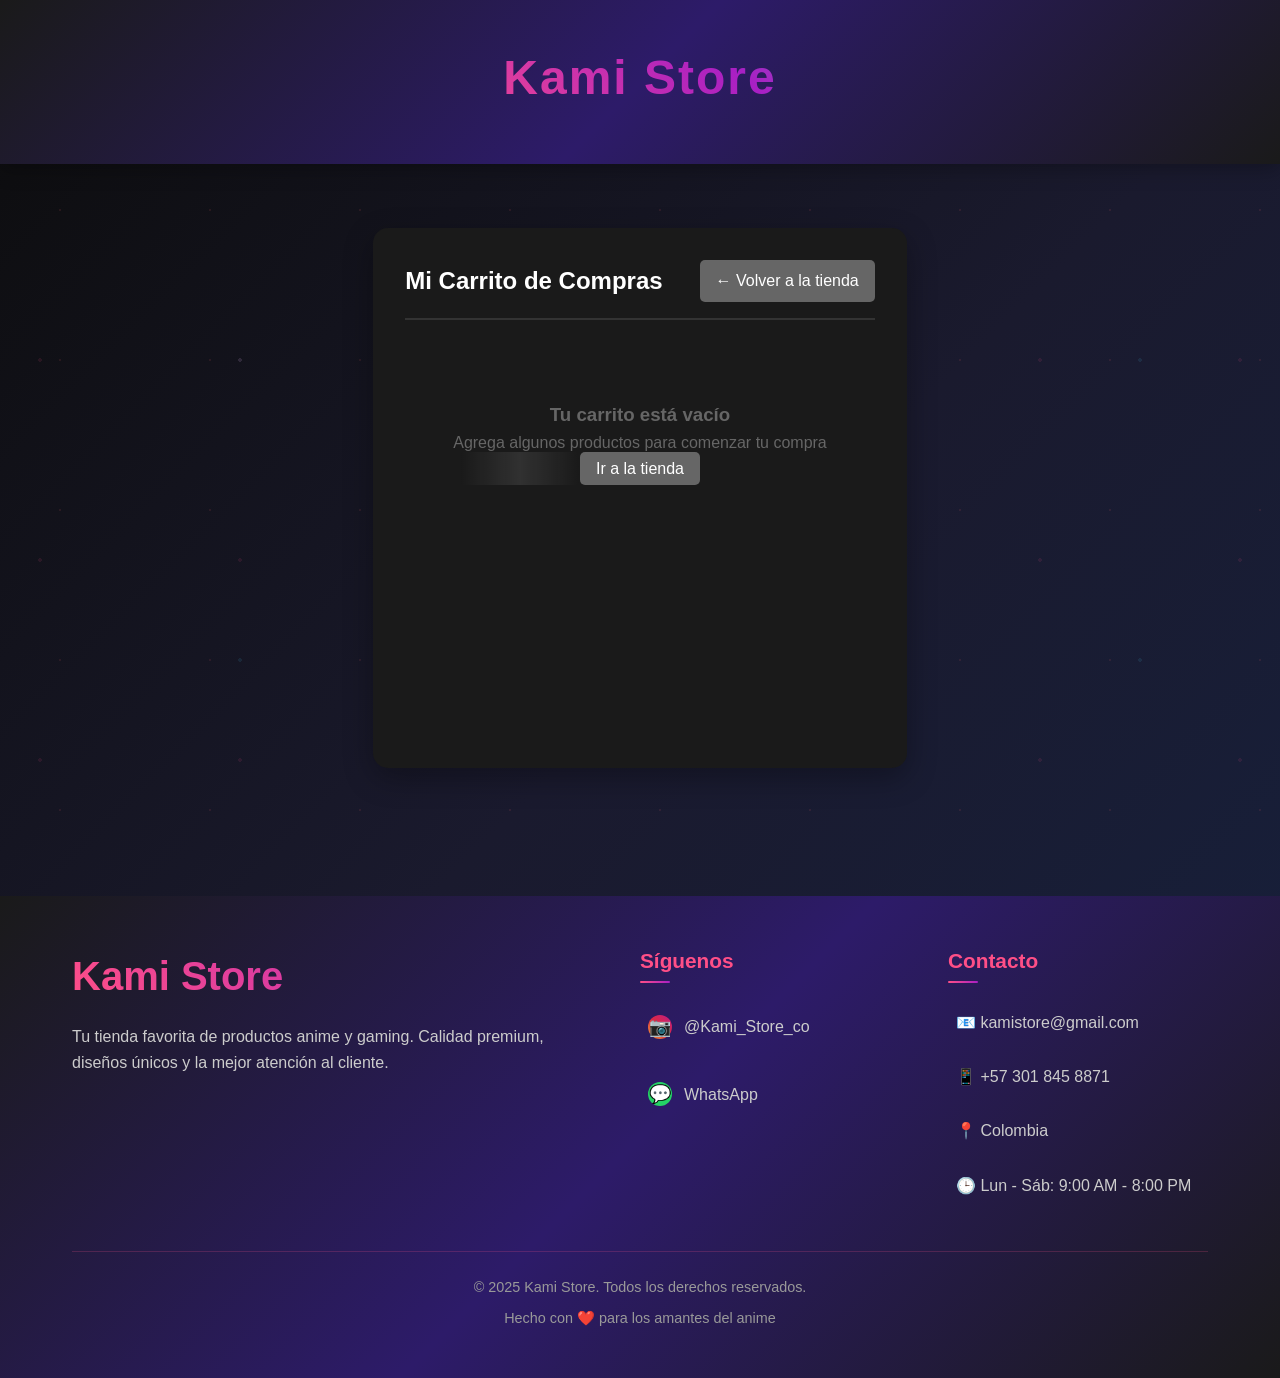
<file: carrito.html>
<!DOCTYPE html>
<html lang="es">
<head>
  <meta charset="UTF-8" />
  <meta name="viewport" content="width=device-width, initial-scale=1.0"/>
  <title>Mi Carrito - Kami Store</title>
  <link rel="stylesheet" href="styles.css" />
  <style>
    /* ===== ESTILOS PARA EL HEADER ===== */
    header {
      background: linear-gradient(135deg, #1a1a1a 0%, #2d1b69 50%, #1a1a1a 100%);
      color: white;
      text-align: center;
      padding: 2rem 0;
      position: relative;
      overflow: hidden;
    }

    header::before {
      content: '';
      position: absolute;
      top: 0;
      left: -100%;
      width: 100%;
      height: 3px;
      background: linear-gradient(90deg, transparent, #ff4f87, #a81fc4, transparent);
      animation: headerShine 4s infinite;
    }

    @keyframes headerShine {
      0% { left: -100%; }
      100% { left: 100%; }
    }

    /* Logo interactivo igual al de la página principal */
    #logo-kami {
      font-size: 3rem;
      font-weight: bold;
      background: linear-gradient(45deg, #ff4f87, #a81fc4, #4ecdc4);
      background-size: 200% 200%;
      -webkit-background-clip: text;
      -webkit-text-fill-color: transparent;
      background-clip: text;
      animation: gradientShift 3s ease-in-out infinite;
      cursor: pointer;
      transition: all 0.3s ease;
      display: inline-block;
      position: relative;
      text-decoration: none;
      margin: 0;
      padding: 0.5rem 1rem;
      border-radius: 15px;
    }

    #logo-kami:hover {
      transform: scale(1.05);
      filter: drop-shadow(0 0 20px rgba(255, 79, 135, 0.6));
    }

    #logo-kami:active {
      transform: scale(0.95);
    }

    #logo-kami.clicked {
      animation: logoClick 0.6s ease;
    }

    @keyframes logoClick {
      0% { transform: scale(1); }
      25% { transform: scale(0.95) rotate(-2deg); }
      50% { transform: scale(1.1) rotate(2deg); }
      75% { transform: scale(0.98) rotate(-1deg); }
      100% { transform: scale(1) rotate(0deg); }
    }

    @keyframes gradientShift {
      0% { background-position: 0% 50%; }
      50% { background-position: 100% 50%; }
      100% { background-position: 0% 50%; }
    }

    /* Efecto de partículas flotantes */
    #logo-kami::before {
      content: '';
      position: absolute;
      top: 0;
      left: 0;
      right: 0;
      bottom: 0;
      background: linear-gradient(
        45deg,
        transparent 30%,
        rgba(255, 255, 255, 0.1) 50%,
        transparent 70%
      );
      opacity: 0;
      transform: translateX(-100%);
      transition: all 0.6s ease;
      border-radius: 15px;
    }

    #logo-kami:hover::before {
      opacity: 1;
      transform: translateX(100%);
    }

    .carrito-page {
      max-width: 800px;
      margin: 2rem auto;
      padding: 2rem;
      background: #1a1a1a;
      border-radius: 15px;
      box-shadow: 0 10px 30px rgba(0, 0, 0, 0.3);
      min-height: 60vh;
    }
    
    .carrito-header {
      display: flex;
      justify-content: space-between;
      align-items: center;
      margin-bottom: 2rem;
      border-bottom: 2px solid #333;
      padding-bottom: 1rem;
    }
    
    .btn-volver {
      background: #666;
      color: white;
      padding: 0.5rem 1rem;
      border: none;
      border-radius: 5px;
      cursor: pointer;
      text-decoration: none;
      transition: background 0.3s;
    }
    
    .btn-volver:hover {
      background: #777;
    }
    
    .carrito-item {
      display: flex;
      justify-content: space-between;
      align-items: center;
      padding: 1rem;
      margin-bottom: 1rem;
      background: #2a2a2a;
      border-radius: 10px;
      border-left: 4px solid #ca0f82;
    }
    
    .item-info {
      flex: 1;
    }
    
    .item-nombre {
      font-weight: bold;
      color: #fff;
      margin-bottom: 0.5rem;
    }
    
    .item-precio {
      color: #ff6b6b;
      font-size: 1.1rem;
    }
    
    .item-cantidad {
      display: flex;
      align-items: center;
      gap: 1rem;
      margin: 0 2rem;
    }
    
    .btn-cantidad {
      background: #ff6b6b;
      color: white;
      border: none;
      width: 30px;
      height: 30px;
      border-radius: 50%;
      cursor: pointer;
      font-size: 16px;
      display: flex;
      align-items: center;
      justify-content: center;
    }
    
    .btn-eliminar {
      background: #dc3545;
      color: white;
      border: none;
      padding: 0.5rem 1rem;
      border-radius: 5px;
      cursor: pointer;
    }
    
    .carrito-total {
      text-align: center;
      margin-top: 2rem;
      padding: 1rem;
      background: #333;
      border-radius: 10px;
    }
    
    .total-precio {
      font-size: 2rem;
      color: #ff6b6b;
      font-weight: bold;
    }
    
    .btn-whatsapp {
      background: #25d366;
      color: white;
      padding: 1rem 2rem;
      border: none;
      border-radius: 10px;
      font-size: 1.1rem;
      cursor: pointer;
      margin-top: 1rem;
      text-decoration: none;
      display: inline-block;
      transition: background 0.3s;
    }
    
    .btn-whatsapp:hover {
      background: #128c7e;
    }
    
    .carrito-vacio {
      text-align: center;
      padding: 3rem;
      color: #666;
    }

    /* Asegurar que el body tenga altura mínima */
    body {
      min-height: 100vh;
      display: flex;
      flex-direction: column;
    }

    main {
      flex: 1;
    }
    
    /* ===== ESTILOS PARA EL FOOTER ===== */
    footer {
      background: linear-gradient(135deg, #1a1a1a 0%, #2d1b69 50%, #1a1a1a 100%);
      color: white;
      margin-top: 4rem;
      position: relative;
      overflow: hidden;
    }

    footer::before {
      content: '';
      position: absolute;
      top: 0;
      left: -100%;
      width: 100%;
      height: 2px;
      background: linear-gradient(90deg, transparent, #ff4f87, transparent);
      animation: footerShine 3s infinite;
    }

    @keyframes footerShine {
      0% { left: -100%; }
      100% { left: 100%; }
    }

    .footer-container {
      max-width: 1200px;
      margin: 0 auto;
      padding: 3rem 2rem 1rem;
    }

    .footer-content {
      display: grid;
      grid-template-columns: 2fr 1fr 1fr;
      gap: 3rem;
      margin-bottom: 2rem;
    }

    /* Sección de marca */
    .footer-brand {
      opacity: 1;
      transform: translateY(0);
    }

    .footer-logo {
      font-size: 2.5rem;
      font-weight: bold;
      background: linear-gradient(45deg, #ff4f87, #a81fc4);
      -webkit-background-clip: text;
      -webkit-text-fill-color: transparent;
      background-clip: text;
      margin-bottom: 1rem;
      animation: logoGlow 2s ease-in-out infinite alternate;
    }

    @keyframes logoGlow {
      from { filter: drop-shadow(0 0 5px rgba(255, 79, 135, 0.3)); }
      to { filter: drop-shadow(0 0 15px rgba(255, 79, 135, 0.6)); }
    }

    .footer-description {
      color: #ccc;
      line-height: 1.6;
      font-size: 1rem;
    }

    /* Sección de redes sociales */
    .footer-social {
      opacity: 1;
      transform: translateY(0);
    }

    .footer-social h3 {
      color: #ff4f87;
      margin-bottom: 1.5rem;
      font-size: 1.3rem;
      position: relative;
    }

    .footer-social h3::after {
      content: '';
      position: absolute;
      bottom: -5px;
      left: 0;
      width: 30px;
      height: 2px;
      background: linear-gradient(90deg, #ff4f87, #a81fc4);
      border-radius: 2px;
    }

    .social-links {
      margin-bottom: 1rem;
    }

    .social-link {
      display: flex;
      align-items: center;
      color: #ccc;
      text-decoration: none;
      padding: 0.8rem 0;
      transition: all 0.3s ease;
      border-radius: 8px;
      padding-left: 0.5rem;
    }

    .social-link:hover {
      color: #ff4f87;
      background: rgba(255, 79, 135, 0.1);
      transform: translateX(10px);
    }

    .social-icon {
      margin-right: 12px;
      font-size: 18px;
      transition: all 0.3s ease;
    }

    .social-link:hover .social-icon {
      transform: scale(1.2);
    }

    /* Sección de contacto */
    .footer-contact {
      opacity: 1;
      transform: translateY(0);
    }

    .footer-contact h3 {
      color: #ff4f87;
      margin-bottom: 1.5rem;
      font-size: 1.3rem;
      position: relative;
    }

    
    .footer-contact h3::after {
      content: '';
      position: absolute;
      bottom: -5px;
      left: 0;
      width: 30px;
      height: 2px;
      background: linear-gradient(90deg, #ff4f87, #a81fc4);
      border-radius: 2px;
    }

    .contact-info {
      color: #ccc;
    }

    .contact-item {
      display: flex;
      align-items: center;
      margin-bottom: 0.8rem;
      padding: 0.5rem 0;
      transition: all 0.3s ease;
      border-radius: 5px;
      padding-left: 0.5rem;
    }

    .contact-item:hover {
      color: #ff4f87;
      background: rgba(255, 79, 135, 0.1);
      transform: translateX(5px);
    }

    .contact-icon {
      margin-right: 10px;
      font-size: 16px;
    }

    /* Sección inferior */
    .footer-bottom {
      text-align: center;
      padding: 1.5rem 0;
      border-top: 1px solid rgba(255, 79, 135, 0.2);
    }

    .footer-bottom p {
      color: #999;
      margin-bottom: 0.5rem;
      font-size: 0.9rem;
    }

    .heart {
      color: #ff4f87;
      animation: heartbeat 1.5s ease-in-out infinite;
    }

    @keyframes heartbeat {
      0% { transform: scale(1); }
      50% { transform: scale(1.1); }
      100% { transform: scale(1); }
    }

    /* Responsive para móviles */
    @media (max-width: 768px) {
      .footer-content {
        grid-template-columns: 1fr;
        gap: 2rem;
        text-align: center;
      }
      
      .footer-brand, .footer-social, .footer-contact {
        transform: translateY(0);
        opacity: 1;
      }

      #logo-kami {
        font-size: 2.5rem;
      }

      .carrito-page {
        margin: 1rem;
        padding: 1rem;
      }
    }
  </style>
</head>
<body>
  <header>
    <a href="index.html" id="logo-kami">Kami Store</a>
  </header>

  <main>
    <div class="carrito-page">
      <div class="carrito-header">
        <h2>Mi Carrito de Compras</h2>
        <a href="index.html" class="btn-volver">← Volver a la tienda</a>
      </div>
      
      <div id="carrito-contenido">
        <!-- Los items del carrito se cargarán aquí -->
      </div>

      <div id="carrito-total" class="carrito-total" style="display: none;">
        <div class="total-precio">Total: $<span id="total-precio">0</span></div>
        <a href="#" id="btn-whatsapp" class="btn-whatsapp">Finalizar compra por WhatsApp</a>
      </div>
      
      <div id="carrito-vacio" class="carrito-vacio">
        <h3>Tu carrito está vacío</h3>
        <p>Agrega algunos productos para comenzar tu compra</p>
        <a href="index.html" class="btn-volver">Ir a la tienda</a>
      </div>
    </div>
  </main>

  <!-- Footer -->
  <footer>
    <div class="footer-container">
      <div class="footer-content">
        <!-- Sección de la marca -->
        <div class="footer-brand">
          <div class="footer-logo">Kami Store</div>
          <p class="footer-description">
            Tu tienda favorita de productos anime y gaming. 
            Calidad premium, diseños únicos y la mejor atención al cliente.
          </p>
        </div>

        <!-- Sección de redes sociales -->
        <div class="footer-social">
          <h3>Síguenos</h3>
          <div class="social-links">
            <a href="https://instagram.com/kami_store_co" target="_blank" class="social-link">
              <span class="social-icon instagram-icon"></span>
              <span>@Kami_Store_co</span>
            </a>
          </div>
          <div class="social-links">
            <a href="https://wa.me/573018458871" target="_blank" class="social-link">
              <span class="social-icon whatsapp-icon"></span>
              <span>WhatsApp</span>
            </a>
          </div>
        </div>

        <!-- Sección de contacto -->
        <div class="footer-contact">
          <h3>Contacto</h3>
          <div class="contact-info">
            <p>📧 kamistore@gmail.com</p>
            <p>📱 +57 301 845 8871</p>
            <p>📍 Colombia</p>
            <p>🕒 Lun - Sáb: 9:00 AM - 8:00 PM</p>
          </div>
        </div>
      </div>

      <!-- Copyright -->
      <div class="footer-bottom">
        <p class="copyright">© 2025 Kami Store. Todos los derechos reservados.</p>
        <p class="made-with-love">
          Hecho con <span class="heart">❤️</span> para los amantes del anime
        </p>
      </div>
    </div>
  </footer>

  <script src="carrito-script.js"></script>
  <script>
    // Agregar efecto de click al logo
    document.getElementById('logo-kami').addEventListener('click', function(e) {
      this.classList.add('clicked');
      setTimeout(() => {
        this.classList.remove('clicked');
      }, 600);
    });
  </script>
</body>
</html>
</file>
<file: styles.css>
/* ===== MODAL PARA INFORMACIÓN DE PRODUCTOS ===== */
#modal-precio {
  color: #4ecdc4;
  font-size: 1.5rem;
  font-weight: bold;
}

.modal-caracteristicas {
  margin: 1.5rem 0;
  padding: 1rem;
  background: #2a2a2a;
  border-radius: 10px;
  border-left: 4px solid #ff6b6b;
}

.modal-caracteristicas h4 {
  color: #ff6b6b;
  margin-bottom: 0.5rem;
}

.modal-caracteristicas ul {
  list-style: none;
  padding: 0;
}

.modal-caracteristicas li {
  padding: 0.3rem 0;
  border-bottom: 1px solid #333;
  color: #ccc;
  padding-left: 1rem;
  position: relative;
}

.modal-caracteristicas li:last-child {
  border-bottom: none;
}

.modal-caracteristicas li::before {
  content: "✓";
  color: #ff4f87;
  position: absolute;
  left: 0;
}

.btn-agregar-modal {
  background: linear-gradient(135deg, #ff6b6b, #4ecdc4);
  color: white;
  border: none;
  padding: 1rem 2rem;
  border-radius: 10px;
  font-size: 1.1rem;
  cursor: pointer;
  width: 100%;
  margin-top: 1rem;
  transition: all 0.3s ease;
  font-weight: bold;
}

.btn-agregar-modal:hover {
  transform: translateY(-2px);
  box-shadow: 0 8px 20px rgba(255, 107, 107, 0.3);
}

/* ===== ANIMACIONES BÁSICAS ===== */
@keyframes fadeIn {
  from { opacity: 0; }
  to { opacity: 1; }
}

@keyframes slideIn {
  from { 
    opacity: 0;
    transform: translateY(-50px);
  }
  to { 
    opacity: 1;
    transform: translateY(0);
  }
}

@keyframes fadeInUp {
  0% {
    opacity: 0;
    transform: translateY(20px);
  }
  100% {
    opacity: 1;
    transform: translateY(0);
  }
}

/* ===== ESTILOS PARA WHATSAPP ===== */
#whatsapp {
  position: fixed;
  bottom: 20px;
  right: 20px;
  background: #25d366;
  color: white;
  padding: 0.8rem 1.2rem;
  border-radius: 25px;
  text-decoration: none;
  font-weight: bold;
  box-shadow: 0 4px 15px rgba(37, 211, 102, 0.3);
  transition: all 0.3s ease;
  z-index: 999;
}

#whatsapp:hover {
  background: #128c7e;
  transform: translateY(-2px);
  box-shadow: 0 6px 20px rgba(37, 211, 102, 0.4);
}

/* ===== MODAL FLOTANTE ===== */
.modal {
  display: none;
  position: fixed;
  z-index: 10000;
  left: 0;
  top: 0;
  width: 100%;
  height: 100%;
  background-color: rgba(0, 0, 0, 0.8);
  backdrop-filter: blur(5px);
}

.modal-contenido {
  background: linear-gradient(135deg, #1a1a1a, #2d1b69);
  margin: 5% auto;
  padding: 0;
  border-radius: 15px;
  width: 90%;
  max-width: 800px;
  position: relative;
  box-shadow: 0 20px 60px rgba(0, 0, 0, 0.5);
  animation: modalSlideIn 0.3s ease-out;
}

@keyframes modalSlideIn {
  from {
    opacity: 0;
    transform: translateY(-50px) scale(0.9);
  }
  to {
    opacity: 1;
    transform: translateY(0) scale(1);
  }
}

.cerrar-modal {
  color: #fff;
  float: right;
  font-size: 28px;
  font-weight: bold;
  position: absolute;
  right: 15px;
  top: 10px;
  cursor: pointer;
  z-index: 1;
  transition: color 0.3s;
}

.cerrar-modal:hover {
  color: #ff4f87;
}

.modal-body {
  display: flex;
  padding: 2rem;
  gap: 2rem;
  align-items: flex-start;
}

#modal-imagen {
  width: 200px;
  height: 200px;
  object-fit: cover;
  border-radius: 10px;
  border: 2px solid #333;
}

.modal-info {
  flex: 1;
  color: #fff;
}

.modal-info h3 {
  color: #ff4f87;
  font-size: 1.5rem;
  margin-bottom: 1rem;
}

#modal-descripcion {
  color: #ccc;
  margin-bottom: 1rem;
  line-height: 1.5;
}

.modal-info .cantidad {
  display: flex;
  align-items: center;
  gap: 1rem;
  margin-bottom: 1.5rem;
}

.modal-info .cantidad button {
  background: #ff4f87;
  color: white;
  border: none;
  width: 35px;
  height: 35px;
  border-radius: 50%;
  cursor: pointer;
  font-size: 18px;
  display: flex;
  align-items: center;
  justify-content: center;
  transition: all 0.3s;
}

.modal-info .cantidad button:hover {
  background: #ff6b6b;
  transform: scale(1.1);
}

.modal-info .cantidad span {
  font-size: 1.2rem;
  font-weight: bold;
  min-width: 30px;
  text-align: center;
}


/* ===== NAVEGACIÓN DE CATEGORÍAS CON ANIMACIONES MEJORADAS ===== */
nav ul {
  list-style: none;
  display: flex;
  justify-content: center;
  gap: 2rem;
  margin-top: 1rem;
  position: relative;
  z-index: 1;
}

nav a {
  color: white;
  text-decoration: none;
  padding: 0.8rem 1.5rem;
  border-radius: 25px;
  transition: all 0.4s cubic-bezier(0.25, 0.46, 0.45, 0.94);
  background: rgba(255, 255, 255, 0.1);
  backdrop-filter: blur(10px);
  border: 1px solid rgba(255, 255, 255, 0.2);
  position: relative;
  overflow: hidden;
  display: inline-block;
}

/* Efecto de brillo suave que no se repite */
nav a::before {
  content: '';
  position: absolute;
  top: 0;
  left: -100%;
  width: 100%;
  height: 100%;
  background: linear-gradient(
    90deg,
    transparent,
    rgba(255, 255, 255, 0.2),
    transparent
  );
  transition: left 0.6s ease;
  z-index: -1;
}

nav a:hover::before {
  left: 100%;
}

/* Hover suave sin bucles */
nav a:hover {
  background: linear-gradient(45deg, #ff4f87, #ff6b6b);
  transform: translateY(-3px) scale(1.05);
  box-shadow: 
    0 8px 25px rgba(255, 79, 135, 0.4),
    0 0 20px rgba(255, 79, 135, 0.3);
  color: white;
  border-color: rgba(255, 255, 255, 0.4);
}

/* Estado activo con pulso suave */
nav a.active {
  background: linear-gradient(45deg, #ff4f87, #ff6b6b);
  color: white;
  box-shadow: 
    0 0 20px rgba(255, 79, 135, 0.5),
    0 0 40px rgba(255, 79, 135, 0.3);
  transform: scale(1.05);
  animation: gentlePulse 3s ease-in-out infinite;
}

/* Pulso muy suave que no molesta */
@keyframes gentlePulse {
  0%, 100% {
    box-shadow: 
      0 0 20px rgba(255, 79, 135, 0.5),
      0 0 40px rgba(255, 79, 135, 0.3);
  }
  50% {
    box-shadow: 
      0 0 25px rgba(255, 79, 135, 0.6),
      0 0 50px rgba(255, 79, 135, 0.4);
  }
}

/* Efecto de click mejorado */
nav a.clicked {
  animation: smoothClick 0.3s ease-out;
}

@keyframes smoothClick {
  0% { 
    transform: scale(1.05); 
  }
  50% { 
    transform: scale(0.95);
    box-shadow: 0 0 15px rgba(255, 79, 135, 0.6);
  }
  100% { 
    transform: scale(1.05); 
  }
}

/* Efecto de ondas al hacer click */
nav a::after {
  content: '';
  position: absolute;
  top: 50%;
  left: 50%;
  width: 0;
  height: 0;
  background: rgba(255, 255, 255, 0.3);
  border-radius: 50%;
  transform: translate(-50%, -50%);
  transition: width 0.6s ease, height 0.6s ease, opacity 0.6s ease;
  opacity: 0;
  z-index: -1;
}

nav a:active::after {
  width: 200px;
  height: 200px;
  opacity: 1;
  transition: width 0.3s ease, height 0.3s ease, opacity 0.3s ease;
}

/* Brillo sutil en el borde */
nav a:hover {
  border: 1px solid rgba(255, 79, 135, 0.6);
  animation: borderGlow 2s ease-in-out infinite;
}

@keyframes borderGlow {
  0%, 100% {
    border-color: rgba(255, 79, 135, 0.6);
  }
  50% {
    border-color: rgba(255, 107, 107, 0.8);
  }
}

/* Efecto de texto brillante */
nav a:hover {
  text-shadow: 
    0 0 10px rgba(255, 255, 255, 0.8),
    0 0 20px rgba(255, 79, 135, 0.6);
}

nav a.active {
  text-shadow: 
    0 0 10px rgba(255, 255, 255, 0.9),
    0 0 20px rgba(255, 79, 135, 0.7),
    0 0 30px rgba(255, 79, 135, 0.5);
}

/* Partículas flotantes sutiles */
nav a.active::before {
  background: linear-gradient(
    45deg,
    transparent 30%,
    rgba(255, 255, 255, 0.1) 50%,
    transparent 70%
  );
  animation: floatingParticles 4s linear infinite;
}

@keyframes floatingParticles {
  0% {
    transform: translateX(-100%) translateY(0) rotate(0deg);
  }
  100% {
    transform: translateX(100%) translateY(-10px) rotate(360deg);
  }
}

/* Responsive mejorado */
@media (max-width: 768px) {
  nav ul {
    flex-wrap: wrap;
    gap: 1rem;
    justify-content: center;
  }
  
  nav a {
    padding: 0.6rem 1.2rem;
    font-size: 0.9rem;
  }
  
  nav a:hover {
    transform: translateY(-2px) scale(1.03);
  }
  
  nav a.active {
    transform: scale(1.02);
    animation: gentlePulseMobile 3s ease-in-out infinite;
  }
  
  @keyframes gentlePulseMobile {
    0%, 100% {
      box-shadow: 0 0 15px rgba(255, 79, 135, 0.4);
    }
    50% {
      box-shadow: 0 0 20px rgba(255, 79, 135, 0.5);
    }
  }
}

/* Efecto de carga inicial */
nav a {
  animation: slideInFromTop 0.6s ease-out forwards;
  animation-delay: calc(var(--nav-index, 0) * 0.1s);
}

@keyframes slideInFromTop {
  0% {
    opacity: 0;
    transform: translateY(-20px);
  }
  100% {
    opacity: 1;
    transform: translateY(0);
  }
}

/* Focus mejorado para accesibilidad */
nav a:focus {
  outline: none;
  box-shadow: 
    0 0 0 3px rgba(255, 79, 135, 0.5),
    0 8px 25px rgba(255, 79, 135, 0.4);
  animation: focusGlow 1s ease-in-out infinite alternate;
}

@keyframes focusGlow {
  0% {
    box-shadow: 
      0 0 0 3px rgba(255, 79, 135, 0.5),
      0 8px 25px rgba(255, 79, 135, 0.4);
  }
  100% {
    box-shadow: 
      0 0 0 3px rgba(255, 79, 135, 0.7),
      0 8px 25px rgba(255, 79, 135, 0.6);
  }
}

/* ===== PIE DE PÁGINA ELEGANTE ===== */
footer {
  background: linear-gradient(135deg, #1a1a1a 0%, #2d1b69 50%, #1a1a1a 100%);
  color: white;
  margin-top: 4rem;
  position: relative;
  overflow: hidden;
}

footer::before {
  content: '';
  position: absolute;
  top: 0;
  left: -100%;
  width: 100%;
  height: 2px;
  background: linear-gradient(90deg, transparent, #ff4f87, transparent);
  animation: footerShine 3s infinite;
}

@keyframes footerShine {
  0% { left: -100%; }
  100% { left: 100%; }
}

.footer-container {
  max-width: 1200px;
  margin: 0 auto;
  padding: 3rem 2rem 1rem;
}

.footer-content {
  display: grid;
  grid-template-columns: 2fr 1fr 1fr;
  gap: 3rem;
  margin-bottom: 2rem;
}

.footer-brand {
  opacity: 0;
  transform: translateY(30px);
}

.footer-logo {
  font-size: 2.5rem;
  font-weight: bold;
  background: linear-gradient(45deg, #ff4f87, #a81fc4);
  -webkit-background-clip: text;
  -webkit-text-fill-color: transparent;
  background-clip: text;
  margin-bottom: 1rem;
  animation: logoGlow 2s ease-in-out infinite alternate;
}

@keyframes logoGlow {
  from { filter: drop-shadow(0 0 5px rgba(255, 79, 135, 0.3)); }
  to { filter: drop-shadow(0 0 15px rgba(255, 79, 135, 0.6)); }
}

.footer-description {
  color: #ccc;
  line-height: 1.6;
  font-size: 1rem;
}

.footer-social {
  opacity: 0;
  transform: translateY(30px);
}

.footer-social h3 {
  color: #ff4f87;
  margin-bottom: 1.5rem;
  font-size: 1.3rem;
  position: relative;
}


.footer-social h3::after {
  content: '';
  position: absolute;
  bottom: -5px;
  left: 0;
  width: 30px;
  height: 2px;
  background: linear-gradient(90deg, #ff4f87, #a81fc4);
  border-radius: 2px;
}

.social-links {
  margin-bottom: 1rem;
}

.social-link {
  display: flex;
  align-items: center;
  color: #ccc;
  text-decoration: none;
  padding: 0.8rem 0;
  transition: all 0.3s ease;
  border-radius: 8px;
  padding-left: 0.5rem;
}

.social-link:hover {
  color: #ff4f87;
  background: rgba(255, 79, 135, 0.1);
  transform: translateX(10px);
}

.social-icon {
  width: 24px;
  height: 24px;
  margin-right: 12px;
  border-radius: 50%;
  display: flex;
  align-items: center;
  justify-content: center;
  font-size: 14px;
  transition: all 0.3s ease;
}

.instagram-icon {
  background: linear-gradient(45deg, #f09433 0%, #e6683c 25%, #dc2743 50%, #cc2366 75%, #bc1888 100%);
}

.instagram-icon::before {
  content: '📷';
}

.whatsapp-icon {
  background: #25d366;
}

.whatsapp-icon::before {
  content: '💬';
}

.social-link:hover .social-icon {
  transform: scale(1.2) rotate(360deg);
}

/* Sección de contacto */
.footer-contact {
  opacity: 0;
  transform: translateY(30px);
}

.footer-contact h3 {
  color: #ff4f87;
  margin-bottom: 1.5rem;
  font-size: 1.3rem;
  position: relative;
}

.footer-contact h3::after {
  content: '';
  position: absolute;
  bottom: -5px;
  left: 0;
  width: 30px;
  height: 2px;
  background: linear-gradient(90deg, #ff4f87, #a81fc4);
  border-radius: 2px;
}

.contact-info p {
  color: #ccc;
  margin-bottom: 0.8rem;
  padding: 0.5rem 0;
  transition: all 0.3s ease;
  border-radius: 5px;
  padding-left: 0.5rem;
}

.contact-info p:hover {
  color: #ff4f87;
  background: rgba(255, 79, 135, 0.1);
  transform: translateX(5px);
}

/* Línea divisoria animada */
.footer-divider {
  height: 1px;
  background: linear-gradient(90deg, transparent, #ff4f87, transparent);
  margin: 2rem 0;
  position: relative;
  overflow: hidden;
}

.footer-divider::before {
  content: '';
  position: absolute;
  top: 0;
  left: -100%;
  width: 100%;
  height: 100%;
  background: linear-gradient(90deg, transparent, rgba(255, 255, 255, 0.4), transparent);
  animation: dividerShine 2s infinite;
}

@keyframes dividerShine {
  0% { left: -100%; }
  100% { left: 100%; }
}

/* Sección inferior */
.footer-bottom {
  text-align: center;
  padding: 1.5rem 0;
  border-top: 1px solid rgba(255, 79, 135, 0.2);
}

.copyright {
  color: #999;
  margin-bottom: 0.5rem;
  font-size: 0.9rem;
}

.made-with-love {
  color: #ccc;
  font-size: 0.9rem;
}

.heart {
  color: #ff4f87;
  animation: heartBeat 1.5s ease-in-out infinite;
  display: inline-block;
}

@keyframes heartBeat {
  0%, 100% { transform: scale(1); }
  50% { transform: scale(1.2); }
}

/* ===== BARRA DE BÚSQUEDA ===== */
.search-container {
  position: relative;
  max-width: 500px;
  margin: 1rem auto;
  z-index: 1000;
}

.search-box {
  position: relative;
  display: flex;
  align-items: center;
  background: linear-gradient(135deg, #2a2a2a, #1a1a1a);
  border-radius: 25px;
  padding: 0.5rem;
  box-shadow: 
    0 8px 25px rgba(0, 0, 0, 0.3),
    inset 0 1px 0 rgba(255, 255, 255, 0.1);
  border: 2px solid transparent;
  transition: all 0.3s ease;
}

.search-box:focus-within {
  border-color: #ff4f87;
  box-shadow: 
    0 8px 25px rgba(255, 79, 135, 0.3),
    0 0 0 3px rgba(255, 79, 135, 0.1);
  transform: translateY(-2px);
}

#search-input {
  flex: 1;
  background: transparent;
  border: none;
  outline: none;
  color: white;
  font-size: 1rem;
  padding: 0.8rem 1rem;
  border-radius: 20px;
}

#search-input::placeholder {
  color: #888;
  transition: color 0.3s ease;
}

#search-input:focus::placeholder {
  color: #ff4f87;
}

#search-btn, #clear-search {
  background: linear-gradient(135deg, #ff4f87, #ff6b6b);
  border: none;
  color: white;
  width: 40px;
  height: 40px;
  border-radius: 50%;
  cursor: pointer;
  display: flex;
  align-items: center;
  justify-content: center;
  font-size: 16px;
  transition: all 0.3s ease;
  margin-left: 0.5rem;
}

#search-btn:hover, #clear-search:hover {
  transform: scale(1.1);
  box-shadow: 0 4px 15px rgba(255, 79, 135, 0.4);
}

#clear-search {
  background: linear-gradient(135deg, #ff6b6b, #dc3545);
  margin-left: 0.25rem;
}

/* Sugerencias de búsqueda */
.search-suggestions {
  position: absolute;
  top: 100%;
  left: 0;
  right: 0;
  background: #1a1a1a;
  border-radius: 15px;
  margin-top: 0.5rem;
  box-shadow: 0 10px 30px rgba(0, 0, 0, 0.5);
  border: 1px solid #333;
  max-height: 300px;
  overflow-y: auto;
  z-index: 10000;
  display: none;
}

.suggestion-item {
  padding: 1rem;
  cursor: pointer;
  border-bottom: 1px solid #333;
  transition: all 0.3s ease;
  display: flex;
  align-items: center;
  gap: 1rem;
}

.suggestion-item:hover {
  background: #2a2a2a;
  border-left: 4px solid #ff4f87;
}

.suggestion-item:last-child {
  border-bottom: none;
}

.suggestion-img {
  width: 40px;
  height: 40px;
  border-radius: 8px;
  object-fit: cover;
}

.suggestion-info {
  flex: 1;
}

.suggestion-name {
  color: #fff;
  font-weight: bold;
  margin-bottom: 0.25rem;
}

.suggestion-price {
  color: #ff6b6b;
  font-size: 0.9rem;
}

/* Resultados de búsqueda */
.search-results {
  animation: fadeInUp 0.5s ease;
}

.search-results h2 {
  color: #ff4f87;
  text-align: center;
  margin-bottom: 2rem;
  font-size: 2.5rem;
  text-shadow: 0 2px 10px rgba(255, 79, 135, 0.3);
}

#results-container {
  display: flex;
  flex-wrap: wrap;
  justify-content: center;
  gap: 1rem;
}

#no-results {
  text-align: center;
  padding: 3rem;
  color: #888;
}

#no-results p {
  font-size: 1.2rem;
  margin-bottom: 1.5rem;
}

.btn-clear-search {
  background: linear-gradient(135deg, #ff4f87, #ff6b6b);
  color: white;
  border: none;
  padding: 1rem 2rem;
  border-radius: 10px;
  cursor: pointer;
  font-size: 1rem;
  transition: all 0.3s ease;
}

.btn-clear-search:hover {
  transform: translateY(-2px);
  box-shadow: 0 8px 25px rgba(255, 79, 135, 0.4);
}

/* Highlight de texto encontrado */
.highlight {
  background: linear-gradient(135deg, #ff4f87, #ff6b6b);
  color: white;
  padding: 0.1rem 0.3rem;
  border-radius: 4px;
  font-weight: bold;
}

/* Animación para mostrar/ocultar secciones */
.categoria.hidden {
  display: none;
}

.categoria.visible {
  display: block;
  animation: fadeInUp 0.5s ease;
}

/* ===== ANIMACIONES HOVER PARA PRODUCTOS ===== */
.producto {
  display: inline-block;
  width: 250px;
  margin: 0.5rem;
  vertical-align: top;
  background-color: #1f1f1f;
  border: 1px solid #333;
  border-radius: 12px;
  padding: 1rem;
  text-align: center;
  color: white;
  animation: fadeInUp 0.6s ease forwards;
  opacity: 0;
  transition: all 0.4s cubic-bezier(0.175, 0.885, 0.32, 1.275);
  position: relative;
  overflow: hidden;
  cursor: pointer;
}

/* Efecto hover principal */
.producto:hover {
  transform: translateY(-15px) scale(1.05);
  box-shadow: 
    0 20px 40px rgba(255, 79, 135, 0.3),
    0 0 30px rgba(255, 79, 135, 0.2);
  border-color: #ff4f87;
  background: linear-gradient(135deg, #1f1f1f, #2a1a2a);
}

/* Efecto de brillo que se mueve */
.producto::before {
  content: '';
  position: absolute;
  top: -50%;
  left: -50%;
  width: 200%;
  height: 200%;
  background: linear-gradient(
    45deg,
    transparent,
    rgba(255, 79, 135, 0.1),
    transparent
  );
  transform: rotate(45deg);
  transition: all 0.6s ease;
  opacity: 0;
}

.producto:hover::before {
  animation: shineEffect 0.8s ease-in-out;
}

@keyframes shineEffect {
  0% {
    transform: translateX(-100%) translateY(-100%) rotate(45deg);
    opacity: 0;
  }
  50% {
    opacity: 1;
  }
  100% {
    transform: translateX(100%) translateY(100%) rotate(45deg);
    opacity: 0;
  }
}

/* Animación de la imagen del producto */
.producto img {
  width: 100%;
  height: 200px;
  object-fit: cover;
  border-radius: 8px;
  margin-bottom: 1rem;
  transition: all 0.4s ease;
  position: relative;
  z-index: 2;
}

.producto:hover img {
  transform: scale(1.1) rotate(2deg);
  filter: brightness(1.2) saturate(1.3);
  box-shadow: 0 10px 25px rgba(0, 0, 0, 0.4);
}

/* Animación del título */
.producto h3 {
  font-size: 1.2rem;
  margin-bottom: 0.5rem;
  color: #fff;
  transition: all 0.3s ease;
  position: relative;
  z-index: 2;
}

.producto:hover h3 {
  color: #ff4f87;
  text-shadow: 0 0 10px rgba(255, 79, 135, 0.5);
  transform: translateY(-5px);
}

/* Animación del precio */
.producto p {
  font-size: 1.1rem;
  color: #4ecdc4;
  font-weight: bold;
  margin-bottom: 1rem;
  transition: all 0.3s ease;
  position: relative;
  z-index: 2;
}


.producto:hover p {
  color: #ff6b6b;
  transform: scale(1.1);
  text-shadow: 0 0 8px rgba(255, 107, 107, 0.6);
}

/* Animación de los controles de cantidad */
.producto .cantidad {
  display: flex;
  align-items: center;
  justify-content: center;
  gap: 1rem;
  margin-bottom: 1rem;
  transition: all 0.3s ease;
  position: relative;
  z-index: 2;
}

.producto .cantidad button {
  background: #ff4f87;
  color: white;
  border: none;
  width: 30px;
  height: 30px;
  border-radius: 50%;
  cursor: pointer;
  font-size: 16px;
  display: flex;
  align-items: center;
  justify-content: center;
  transition: all 0.3s ease;
  position: relative;
  overflow: hidden;
}

.producto .cantidad button::before {
  content: '';
  position: absolute;
  top: 0;
  left: -100%;
  width: 100%;
  height: 100%;
  background: linear-gradient(90deg, transparent, rgba(255, 255, 255, 0.3), transparent);
  transition: left 0.5s ease;
}

.producto:hover .cantidad button::before {
  left: 100%;
}

.producto .cantidad button:hover {
  background: #ff6b6b;
  transform: scale(1.2);
  box-shadow: 0 4px 15px rgba(255, 79, 135, 0.4);
}

.producto .cantidad span {
  font-size: 1.1rem;
  font-weight: bold;
  min-width: 25px;
  text-align: center;
  color: #fff;
  transition: all 0.3s ease;
}

.producto:hover .cantidad span {
  color: #ff4f87;
  transform: scale(1.1);
}

/* Animación del botón principal */
.producto button:last-child {
  background: linear-gradient(135deg, #ff6b6b, #a94ecd);
  color: white;
  border: none;
  padding: 0.8rem 1.5rem;
  border-radius: 8px;
  cursor: pointer;
  font-size: 1rem;
  font-weight: bold;
  transition: all 0.4s cubic-bezier(0.175, 0.885, 0.32, 1.275);
  position: relative;
  overflow: hidden;
  z-index: 2;
}

.producto button:last-child::before {
  content: '';
  position: absolute;
  top: 0;
  left: -100%;
  width: 100%;
  height: 100%;
  background: linear-gradient(90deg, transparent, rgba(255, 255, 255, 0.2), transparent);
  transition: left 0.6s ease;
}

.producto:hover button:last-child::before {
  left: 100%;
}

.producto:hover button:last-child {
  transform: translateY(-5px) scale(1.05);
  box-shadow: 0 10px 25px rgba(255, 107, 107, 0.4);
  background: linear-gradient(135deg, #ff4f87, #ff6b6b);
}

/* Efecto de ondas al hacer hover */
.producto:hover {
  animation: pulseWave 0.6s ease-out;
}

@keyframes pulseWave {
  0% {
    box-shadow: 0 0 0 0 rgba(255, 79, 135, 0.4);
  }
  70% {
    box-shadow: 0 0 0 20px rgba(255, 79, 135, 0);
  }
  100% {
    box-shadow: 0 0 0 0 rgba(255, 79, 135, 0);
  }
}

/* Efecto de inclinación 3D */
.producto {
  perspective: 1000px;
  transform-style: preserve-3d;
}

.producto:hover {
  transform: translateY(-15px) rotateX(5deg) rotateY(5deg) scale(1.05);
}

/* Animación de entrada escalonada mejorada */
.producto {
  animation-delay: calc(var(--index) * 0.1s);
}

/* Responsive para móviles */
@media (max-width: 768px) {
  .producto:hover {
    transform: translateY(-10px) scale(1.03);
  }
  
  .producto:hover img {
    transform: scale(1.05) rotate(1deg);
  }
  
  .producto:hover button:last-child {
    transform: translateY(-3px) scale(1.02);
  }
}

/* Efecto especial para productos destacados */
.producto.destacado {
  border: 2px solid #ff4f87;
  background: linear-gradient(135deg, #1f1f1f, #2a1a2a);
}

.producto.destacado::before {
  background: linear-gradient(
    45deg,
    transparent,
    rgba(255, 79, 135, 0.2),
    transparent
  );
}

.producto.destacado:hover {
  transform: translateY(-20px) scale(1.08);
  box-shadow: 
    0 25px 50px rgba(255, 79, 135, 0.4),
    0 0 40px rgba(255, 79, 135, 0.3);
}

/* ===== CARRITO FLOTANTE ===== */
#carrito-flotante {
  position: fixed;
  bottom: 20px;
  right: 20px;
  width: 70px;
  height: 70px;
  background: linear-gradient(135deg, #ff4f87, #a81fc4);
  border-radius: 50%;
  display: flex;
  align-items: center;
  justify-content: center;
  cursor: pointer;
  box-shadow: 0 4px 15px rgba(255, 79, 135, 0.4);
  transition: all 0.3s ease;
  z-index: 1000;
  border: 3px solid rgba(255, 255, 255, 0.2);
}

#carrito-flotante:hover {
  transform: scale(1.1);
  box-shadow: 0 6px 20px rgba(255, 79, 135, 0.6);
}

#carrito-icono {
  font-size: 1.7rem;
  color: white;
  position: relative;
}

#carrito-contador {
  position: absolute;
  top: -10px;
  right: -10px;
  background: #dc3545;
  color: white;
  border-radius: 50%;
  width: 26px;
  height: 26px;
  display: flex;
  align-items: center;
  justify-content: center;
  font-size: 0.9rem;
  font-weight: bold;
  border: 2px solid white;
  transition: all 0.3s ease;
  min-width: 26px;
}

/* Animación cuando se agrega un producto */
@keyframes bounce {
  0%, 20%, 60%, 100% {
    transform: translateY(0);
  }
  40% {
    transform: translateY(-10px);
  }
  80% {
    transform: translateY(-5px);
  }
}

#carrito-flotante.bounce {
  animation: bounce 0.6s ease;
}

/* Responsive para móviles */
@media (max-width: 768px) {
  #carrito-flotante {
    width: 60px;
    height: 60px;
    bottom: 20px;
    right: 20px;
  }
  
  #carrito-icono {
    font-size: 1.2rem;
  }
  
  #carrito-contador {
    width: 22px;
    height: 22px;
    font-size: 0.8rem;
    top: -8px;
    right: -8px;
  }
}

#carrito-contador.oculto {
  display: none;
}

/* Animación del carrito */
.carrito-animado {
  animation: carritoShake 0.5s ease-in-out;
}

@keyframes carritoShake {
  0%, 100% { transform: translateX(0); }
  25% { transform: translateX(-5px); }
  75% { transform: translateX(5px); }
}

/* ===== BOTÓN CLICKED EFFECT ===== */
.clicked {
  animation: clickEffect 0.2s ease-out;
}

@keyframes clickEffect {
  0% { transform: scale(1); }
  50% { transform: scale(0.95); }
  100% { transform: scale(1); }
}

/* ===== ESTILOS GENERALES ===== */
* {
  margin: 0;
  padding: 0;
  box-sizing: border-box;
}

body {
  font-family: 'Arial', sans-serif;
  background: linear-gradient(135deg, #0c0c0c 0%, #1a1a2e 50%, #16213e 100%);
  color: white;
  min-height: 100vh;
  line-height: 1.6;
}

header {
  background: linear-gradient(135deg, #1a1a1a, #2d1b69);
  padding: 2rem 0;
  text-align: center;
  box-shadow: 0 4px 20px rgba(0, 0, 0, 0.3);
  position: relative;
  overflow: hidden;
}

header::before {
  content: '';
  position: absolute;
  top: 0;
  left: 0;
  right: 0;
  bottom: 0;
  background: url('data:image/svg+xml,<svg xmlns="http://www.w3.org/2000/svg" viewBox="0 0 100 100"><defs><pattern id="grain" width="100" height="100" patternUnits="userSpaceOnUse"><circle cx="25" cy="25" r="1" fill="%23ff4f87" opacity="0.1"/><circle cx="75" cy="75" r="1" fill="%234ecdc4" opacity="0.1"/></pattern></defs><rect width="100" height="100" fill="url(%23grain)"/></svg>');
  opacity: 0.3;
  animation: floatingGrain 20s linear infinite;
}

@keyframes floatingGrain {
  0% { transform: translateX(0) translateY(0); }
  100% { transform: translateX(-100px) translateY(-100px); }
}

h1 {
  font-size: 3rem;
  margin-bottom: 1rem;
  background: linear-gradient(45deg, #ff4f87, #a81fc4);
  -webkit-background-clip: text;
  -webkit-text-fill-color: transparent;
  background-clip: text;
  text-shadow: 0 0 30px rgba(255, 79, 135, 0.5);
  position: relative;
  z-index: 1;
}

nav ul {
  list-style: none;
  display: flex;
  justify-content: center;
  gap: 2rem;
  margin-top: 1rem;
  position: relative;
  z-index: 1;
}

nav a {
  color: white;
  text-decoration: none;
  padding: 0.8rem 1.5rem;
  border-radius: 25px;
  transition: all 0.3s ease;
  background: rgba(255, 255, 255, 0.1);
  backdrop-filter: blur(10px);
  border: 1px solid rgba(255, 255, 255, 0.2);
}

nav a:hover {
  background: linear-gradient(45deg, #ff4f87, #ff6b6b);
  transform: translateY(-3px);
  box-shadow: 0 8px 25px rgba(255, 79, 135, 0.4);
}

main {
  max-width: 1200px;
  margin: 0 auto;
  padding: 2rem;
}

.categoria {
  margin-bottom: 3rem;
}


.categoria h2 {
  font-size: 2.5rem;
  margin-bottom: 2rem;
  text-align: center;
  color: #ff4f87;
  text-shadow: 0 2px 10px rgba(255, 79, 135, 0.3);
  position: relative;
}

.categoria h2::before {
  content: '';
  position: absolute;
  bottom: -10px;
  left: 50%;
  transform: translateX(-50%);
  width: 80px;
  height: 3px;
  background: linear-gradient(90deg, #ff4f87, #ff6b6b, #ff02c8);
  border-radius: 2px;
}

/* ===== RESPONSIVE DESIGN ===== */
@media (max-width: 768px) {
  header {
    padding: 1.5rem 0;
  }
  
  h1 {
    font-size: 2rem;
  }
  
  nav ul {
    flex-direction: column;
    gap: 1rem;
    align-items: center;
  }
  
  nav a {
    padding: 0.6rem 1.2rem;
    font-size: 0.9rem;
  }
  
  .search-container {
    max-width: 90%;
    margin: 1rem auto;
  }
  
  .search-box {
    padding: 0.3rem;
  }
  
  #search-input {
    padding: 0.6rem 0.8rem;
    font-size: 0.9rem;
  }
  
  #search-btn, #clear-search {
    width: 35px;
    height: 35px;
    font-size: 14px;
  }
  
  main {
    padding: 1rem;
  }
  
  .categoria h2 {
    font-size: 2rem;
    margin-bottom: 1.5rem;
  }
  
  .producto {
    width: 100%;
    max-width: 300px;
    margin: 0.5rem auto;
    display: block;
  }
  
  .footer-content {
    grid-template-columns: 1fr;
    gap: 2rem;
    text-align: center;
  }
  
  .footer-logo {
    font-size: 2rem;
  }
  
  .modal-contenido {
    width: 95%;
    margin: 10% auto;
  }
  
  .modal-body {
    flex-direction: column;
    padding: 1.5rem;
    gap: 1.5rem;
  }
  
  #modal-imagen {
    width: 100%;
    max-width: 250px;
    height: 250px;
    margin: 0 auto;
  }
  
  #carrito-flotante {
    bottom: 15px;
    left: 15px;
    width: 50px;
    height: 50px;
  }
  
  #carrito-icono {
    font-size: 1.2rem;
  }
  
  #carrito-contador {
    width: 20px;
    height: 20px;
    font-size: 0.7rem;
    top: -6px;
    right: -6px;
  }
}

@media (max-width: 480px) {
  h1 {
    font-size: 1.8rem;
  }
  
  .categoria h2 {
    font-size: 1.8rem;
  }
  
  .producto {
    padding: 0.8rem;
  }
  
  .producto img {
    height: 180px;
  }
  
  .producto h3 {
    font-size: 1.1rem;
  }
  
  .producto p {
    font-size: 1rem;
  }
  
  .producto button:last-child {
    padding: 0.7rem 1.2rem;
    font-size: 0.9rem;
  }
  
  .footer-logo {
    font-size: 1.8rem;
  }
  
  .modal-contenido {
    margin: 5% auto;
  }
  
  .modal-body {
    padding: 1rem;
  }
}

/* ===== ANIMACIONES DE CARGA ===== */
@keyframes fadeInUp {
  0% {
    opacity: 0;
    transform: translateY(30px);
  }
  100% {
    opacity: 1;
    transform: translateY(0);
  }
}

@keyframes slideInLeft {
  0% {
    opacity: 0;
    transform: translateX(-50px);
  }
  100% {
    opacity: 1;
    transform: translateX(0);
  }
}

@keyframes slideInRight {
  0% {
    opacity: 0;
    transform: translateX(50px);
  }
  100% {
    opacity: 1;
    transform: translateX(0);
  }
}

/* Aplicar animaciones a elementos del footer */
.footer-brand {
  animation: slideInLeft 0.8s ease-out 0.2s both;
}

.footer-social {
  animation: fadeInUp 0.8s ease-out 0.4s both;
}

.footer-contact {
  animation: slideInRight 0.8s ease-out 0.6s both;
}

/* ===== EFECTOS ADICIONALES ===== */
.producto {
  --index: 0;
}

.producto:nth-child(1) { --index: 1; }
.producto:nth-child(2) { --index: 2; }
.producto:nth-child(3) { --index: 3; }
.producto:nth-child(4) { --index: 4; }
.producto:nth-child(5) { --index: 5; }
.producto:nth-child(6) { --index: 6; }

/* Efecto de partículas flotantes en el fondo */
body::before {
  content: '';
  position: fixed;
  top: 0;
  left: 0;
  width: 100%;
  height: 100%;
  background-image: 
    radial-gradient(circle at 20% 80%, rgba(255, 79, 135, 0.1) 2px, transparent 2px),
    radial-gradient(circle at 80% 20%, rgba(76, 201, 240, 0.1) 2px, transparent 2px),
    radial-gradient(circle at 40% 40%, rgba(255, 107, 107, 0.1) 1px, transparent 1px);
  background-size: 200px 200px, 300px 300px, 150px 150px;
  animation: floatingParticles 30s linear infinite;
  pointer-events: none;
  z-index: -1;
}

/* Scroll suave mejorado */
html {
  scroll-behavior: smooth;
  scroll-padding-top: 100px;
}

/* Mejoras en la accesibilidad */
@media (prefers-reduced-motion: reduce) {
  * {
    animation-duration: 0.01ms !important;
    animation-iteration-count: 1 !important;
    transition-duration: 0.01ms !important;
  }
}

/* Focus visible para navegación por teclado */
button:focus-visible,
a:focus-visible,
input:focus-visible {
  outline: 2px solid #ff4f87;
  outline-offset: 2px;
}

/* Mejoras en el contraste para mejor legibilidad */
.producto p {
  text-shadow: 1px 1px 2px rgba(0, 0, 0, 0.5);
}

.producto h3 {
  text-shadow: 1px 1px 2px rgba(0, 0, 0, 0.5);
}

/* Estados de carga */
.loading {
  opacity: 0.6;
  pointer-events: none;
  position: relative;
}

.loading::after {
  content: '';
  position: absolute;
  top: 50%;
  left: 50%;
  width: 20px;
  height: 20px;
  margin: -10px 0 0 -10px;
  border: 2px solid #ff4f87;
  border-top: 2px solid transparent;
  border-radius: 50%;
  animation: spin 1s linear infinite;
}

@keyframes spin {
  0% { transform: rotate(0deg); }
  100% { transform: rotate(360deg); }
}

/* Estilos para elementos deshabilitados */
.disabled {
  opacity: 0.5;
  pointer-events: none;
  cursor: not-allowed;
}

/* Efectos de hover mejorados para enlaces */
a {
  position: relative;
  overflow: hidden;
}

a::before {
  content: '';
  position: absolute;
  top: 0;
  left: -100%;
  width: 100%;
  height: 100%;
  background: linear-gradient(90deg, transparent, rgba(255, 255, 255, 0.1), transparent);
  transition: left 0.5s ease;
}

a:hover::before {
  left: 100%;
}

/* Mejoras en la tipografía */
body {
  font-feature-settings: "liga" 1, "kern" 1;
  text-rendering: optimizeLegibility;
  -webkit-font-smoothing: antialiased;
  -moz-osx-font-smoothing: grayscale;
}

/* Estilos para impresión */
@media print {
  body {
    background: white !important;
    color: black !important;
  }
  
  header, footer, #carrito-flotante, .search-container {
    display: none !important;
  }
  
  .producto {
    break-inside: avoid;
    page-break-inside: avoid;
  }
}


/* ===== AJUSTES RESPONSIVOS PARA MÓVILES - NAVEGACIÓN HORIZONTAL ===== */
@media (max-width: 768px) {
  /* Navegación horizontal en móviles */
  nav ul {
    display: flex;
    flex-direction: row; /* Forzar dirección horizontal */
    flex-wrap: wrap; /* Permitir que se envuelvan si es necesario */
    justify-content: center;
    gap: 0.5rem;
    margin-top: 1rem;
  }
  
  nav a {
    padding: 0.6rem 1rem;
    font-size: 0.85rem;
    white-space: nowrap; /* Evitar que el texto se rompa */
    min-width: auto;
  }
  
  /* Modal más pequeño en móviles */
  .modal-contenido {
    width: 95%;
    max-width: 350px;
    margin: 10% auto;
    padding: 1rem;
  }
  
  /* Imagen del modal más pequeña */
  #modal-imagen {
    max-width: 100%;
    height: auto;
    max-height: 200px;
    object-fit: cover;
  }
  
  /* Información del modal más compacta */
  .modal-info {
    padding: 0.5rem;
  }
  
  .modal-info h3 {
    font-size: 1.2rem;
    margin-bottom: 0.5rem;
  }
  
  #modal-descripcion {
    font-size: 0.9rem;
    margin-bottom: 0.8rem;
  }
  
  #modal-precio {
    font-size: 1.1rem;
    margin-bottom: 1rem;
  }
  
  /* Características más compactas */
  .modal-caracteristicas {
    margin: 1rem 0;
    padding: 0.8rem;
  }
  
  .modal-caracteristicas h4 {
    font-size: 1rem;
    margin-bottom: 0.4rem;
  }
  
  .modal-caracteristicas li {
    padding: 0.2rem 0;
    font-size: 0.85rem;
    padding-left: 0.8rem;
  }
  
  /* Controles de cantidad más pequeños */
  .modal-info .cantidad {
    margin: 1rem 0;
  }
  
  .modal-info .cantidad button {
    width: 35px;
    height: 35px;
    font-size: 1rem;
  }
  
  .modal-info .cantidad span {
    font-size: 1rem;
    min-width: 40px;
  }
  
  /* Botón agregar más pequeño */
  .btn-agregar-modal {
    padding: 0.8rem 1.5rem;
    font-size: 0.9rem;
    margin-top: 1rem;
  }
  
  /* Botón cerrar más accesible */
  .cerrar-modal {
    font-size: 1.5rem;
    top: 10px;
    right: 15px;
  }
  
  /* Header más compacto */
  header h1 {
    font-size: 1.8rem;
    margin-bottom: 1rem;
  }
  
  /* Barra de búsqueda más compacta */
  .search-container {
    margin: 1rem 0;
  }
  
  .search-box {
    max-width: 100%;
  }
  
  #search-input {
    font-size: 0.9rem;
    padding: 0.7rem 1rem;
  }
  
  /* Productos más pequeños */
  .producto {
    padding: 1rem;
    margin-bottom: 1rem;
  }
  
  .producto img {
    max-height: 180px;
  }
  
  .producto h3 {
    font-size: 1.1rem;
    margin: 0.5rem 0;
  }
  
  .producto p {
    font-size: 1rem;
    margin-bottom: 0.8rem;
  }
  
  /* Controles de cantidad en productos */
  .producto .cantidad button {
    width: 35px;
    height: 35px;
    font-size: 1rem;
  }
  
  .producto .cantidad span {
    font-size: 0.9rem;
    min-width: 35px;
  }
  
  /* Botones más pequeños */
  .producto button:last-child {
    padding: 0.7rem 1.2rem;
    font-size: 0.85rem;
  }
  
  /* Carrito flotante ajustado */
  #carrito-flotante {
    width: 50px;
    height: 50px;
    bottom: 20px;
    right: 20px;
  }
  
  #carrito-icono {
    font-size: 1.2rem;
  }
  
  #carrito-contador {
    width: 20px;
    height: 20px;
    font-size: 0.7rem;
    top: -6px;
    right: -6px;
  }
  
  /* Footer más compacto */
  .footer-content {
    flex-direction: column;
    gap: 1.5rem;
  }
  
  .footer-brand,
  .footer-social,
  .footer-contact {
    text-align: center;
  }
  
  .footer-logo {
    font-size: 1.5rem;
  }
  
  .footer-description {
    font-size: 0.85rem;
  }
  
  .social-link {
    font-size: 0.85rem;
    padding: 0.6rem 1rem;
  }
  
  .contact-info p {
    font-size: 0.85rem;
    margin-bottom: 0.6rem;
  }
}

/* Ajustes adicionales para pantallas muy pequeñas */
@media (max-width: 480px) {
  /* Navegación sigue horizontal pero más compacta */
  nav ul {
    gap: 0.3rem;
    flex-wrap: wrap;
  }
  
  nav a {
    padding: 0.5rem 0.8rem;
    font-size: 0.8rem;
  }
  
  /* Modal aún más pequeño */
  .modal-contenido {
    width: 98%;
    margin: 5% auto;
    padding: 0.8rem;
  }
  
  /* Imagen del modal más pequeña */
  #modal-imagen {
    max-height: 150px;
  }
  
  /* Texto más pequeño */
  .modal-info h3 {
    font-size: 1.1rem;
  }
  
  #modal-descripcion {
    font-size: 0.8rem;
  }
  
  .modal-caracteristicas {
    padding: 0.6rem;
  }
  
  .modal-caracteristicas li {
    font-size: 0.8rem;
  }
  
  /* Productos en una sola columna */
    .productos-container {
    display: grid;
    grid-template-columns: repeat(3, 1fr);
    gap: 0.5rem;
    justify-items: center;
  }
  
  .producto {
    width: 100%;
    max-width: 110px;
    margin: 0;
    padding: 0.5rem;
    font-size: 0.7rem;
  }
  
  .producto img {
    width: 100%;
    height: 80px;
    object-fit: cover;
    border-radius: 8px;
  }
  
  .producto h3 {
    font-size: 0.8rem;
    margin: 0.3rem 0;
    line-height: 1.2;
  }
  
  .producto p {
    font-size: 0.7rem;
    margin: 0.2rem 0;
  }
  
  .cantidad {
    margin: 0.3rem 0;
  }
  
  .cantidad button {
    width: 20px;
    height: 20px;
    font-size: 12px;
  }
  
  .cantidad span {
    font-size: 0.7rem;
    padding: 0 0.3rem;
  }
  
  .producto button {
    font-size: 0.6rem;
    padding: 0.3rem 0.5rem;
    margin-top: 0.3rem;
  }
  
  
  /* Header más compacto */
  header {
    padding: 1rem;
  }
  
  header h1 {
    font-size: 1.5rem;
  }
}
/* Media query adicional para pantallas muy pequeñas */
@media (max-width: 360px) {
  .producto {
    max-width: 100px;
    padding: 0.4rem;
  }
  
  .producto img {
    height: 70px;
  }
  
  .producto h3 {
    font-size: 0.7rem;
  }
  
  .producto p {
    font-size: 0.65rem;
  }
  
  .producto button {
    font-size: 0.55rem;
    padding: 0.25rem 0.4rem;
  }
}

/* Media query para tablets (mantener diseño existente) */
@media (min-width: 481px) and (max-width: 768px) {
  .productos-container {
    display: flex;
    flex-wrap: wrap;
    justify-content: center;
    gap: 1rem;
  }
  
  .producto {
    width: 200px;
    margin: 0.5rem;
  }
}
/* ===== LOGO INTERACTIVO ===== */
#logo-kami {
  cursor: pointer;
  transition: all 0.4s cubic-bezier(0.68, -0.55, 0.265, 1.55);
  position: relative;
  display: inline-block;
  user-select: none;
  font-weight: 900;
  letter-spacing: 2px;
  overflow: hidden;
  background: linear-gradient(45deg, #ff4f87, #a81fc4, #4ecdc4, #ff6b6b);
  background-size: 400% 400%;
  -webkit-background-clip: text;
  -webkit-text-fill-color: transparent;
  background-clip: text;
  animation: gradientShift 4s ease-in-out infinite;
}

@keyframes gradientShift {
  0% { background-position: 0% 50%; }
  50% { background-position: 100% 50%; }
  100% { background-position: 0% 50%; }
}

#logo-kami:hover {
  transform: scale(1.1) rotateY(10deg);
  filter: 
    drop-shadow(0 0 20px rgba(255, 79, 135, 0.8))
    drop-shadow(0 0 40px rgba(168, 31, 196, 0.6));
  text-shadow: 
    0 0 30px rgba(255, 79, 135, 0.9),
    0 0 60px rgba(168, 31, 196, 0.7);
}

#logo-kami:active {
  transform: scale(0.95);
  transition: transform 0.1s ease;
}

#logo-kami::after {
  content: '';
  position: absolute;
  top: 0;
  left: 0;
  right: 0;
  bottom: 0;
  background: linear-gradient(
    45deg,
    transparent 30%,
    rgba(255, 255, 255, 0.8) 50%,
    transparent 70%
  );
  transform: translateX(-100%) skewX(-20deg);
  transition: transform 0.6s ease;
  pointer-events: none;
  z-index: 1;
}

#logo-kami:hover::after {
  transform: translateX(200%) skewX(-20deg);
}

#logo-kami.clicked {
  animation: heartbeat 0.8s ease-in-out;
}

@keyframes heartbeat {
  0% { transform: scale(1); }
  14% { transform: scale(1.15); }
  28% { transform: scale(1); }
  42% { transform: scale(1.15); }
  70% { transform: scale(1); }
}

@media (max-width: 768px) {
  #logo-kami:hover {
    transform: scale(1.05) rotateY(5deg);
  }
}

/* ===== ESTILOS PARA VER MÁS ===== */
.productos-container {
  display: grid;
  grid-template-columns: repeat(auto-fit, minmax(300px, 1fr));
  gap: 2rem;
  margin-bottom: 2rem;
}

.producto.oculto {
  display: none;
  opacity: 0;
  transform: translateY(20px);
  transition: all 0.5s ease;
}

.producto.visible {
  display: block;
  opacity: 1;
  transform: translateY(0);
  transition: all 0.5s ease;
}

.producto.mostrar {
  display: block;
  opacity: 1;
  transform: translateY(0);
  animation: fadeInUp 0.5s ease forwards;
}

@keyframes fadeInUp {
  from {
    opacity: 0;
    transform: translateY(20px);
  }
  to {
    opacity: 1;
    transform: translateY(0);
  }
}

.ver-mas-container {
  text-align: center;
  margin: 2rem 0;
}

.btn-ver-mas {
  background: linear-gradient(45deg, #ff4f87, #a81fc4);
  color: white;
  border: none;
  padding: 12px 30px;
  border-radius: 25px;
  font-size: 1rem;
  font-weight: 600;
  cursor: pointer;
  display: inline-flex;
  align-items: center;
  gap: 10px;
  transition: all 0.3s ease;
  box-shadow: 0 4px 15px rgba(255, 79, 135, 0.3);
  position: relative;
  overflow: hidden;
}

.btn-ver-mas::before {
  content: '';
  position: absolute;
  top: 0;
  left: -100%;
  width: 100%;
  height: 100%;
  background: linear-gradient(90deg, transparent, rgba(255, 255, 255, 0.2), transparent);
  transition: left 0.5s;
}

.btn-ver-mas:hover::before {
  left: 100%;
}

.btn-ver-mas:hover {
  transform: translateY(-2px);
  box-shadow: 0 6px 20px rgba(255, 79, 135, 0.4);
}

.btn-ver-mas:active {
  transform: translateY(0);
}

.icono-ver-mas {
  transition: transform 0.3s ease;
  font-size: 0.8rem;
}

.btn-ver-mas.expandido .icono-ver-mas {
  transform: rotate(180deg);
}

.texto-ver-mas {
  transition: all 0.3s ease;
}

/* Responsive */
@media (max-width: 768px) {
  .productos-container {
    grid-template-columns: 1fr;
    gap: 1.5rem;
  }
  
  .btn-ver-mas {
    padding: 10px 25px;
    font-size: 0.9rem;
  }
}
</file>
